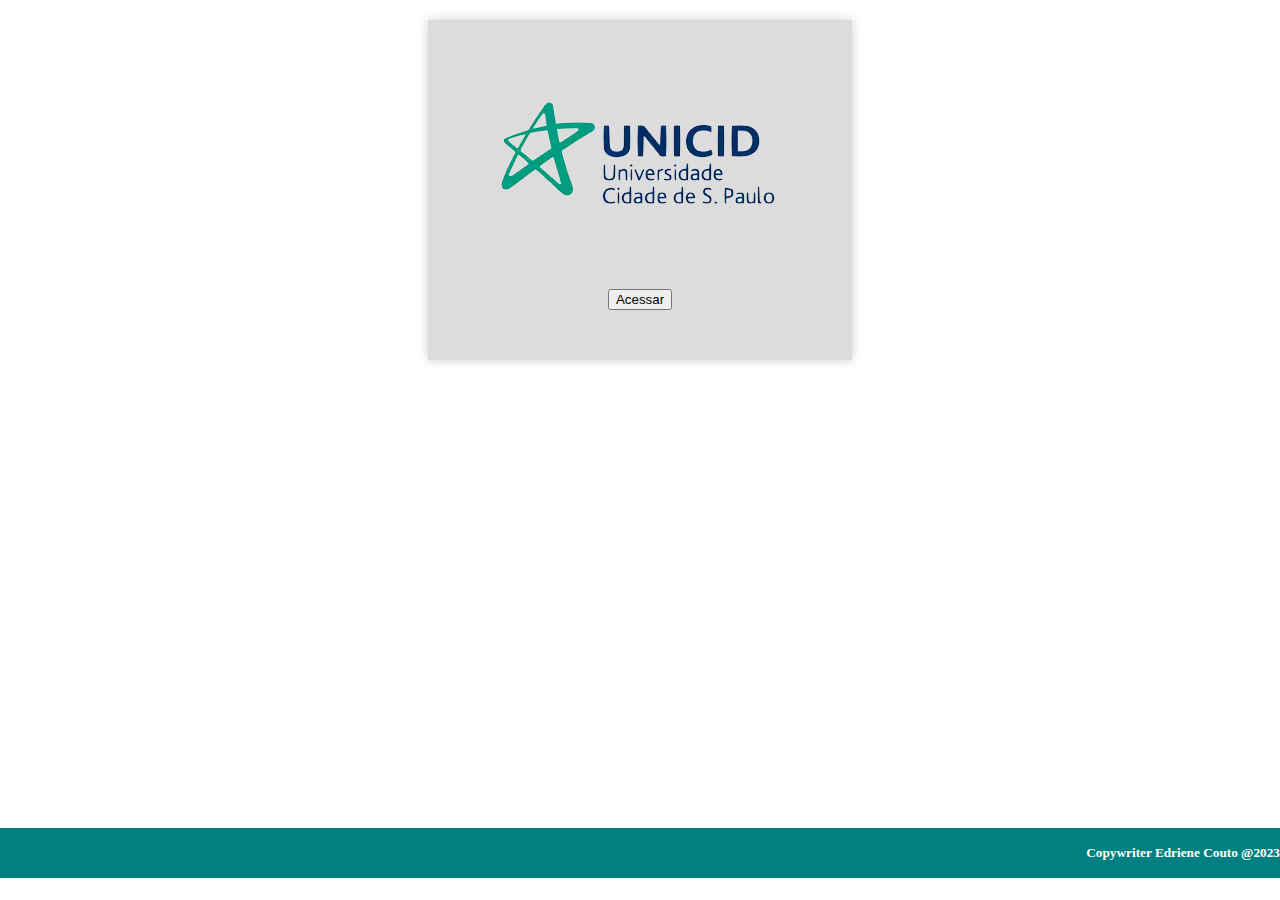
<file: SistemaAcademico-web/src/main/webapp/index.html>
<!DOCTYPE html>
<html>
<head>
<meta charset="UTF-8">
<title>Sistema Acadêmico</title>

<meta name="viewport" content="width=device-width, initial-scale=1">
<link rel="stylesheet" href="css/style.css">

</head>

<body>

	<section>		
  			<div class="container">
  				<div class="logo">
  				<img src="images/logo_unicid.png" alt="Logotipo">	
  				</div>
  		
  		
  			<a class="home" href="ServletAluno?cmd=listar"><button>Acessar</button></a>
  			
  			</div>
   	
	</section>


<section>
<footer>
 			<h5 class="rodape_index"> Copywriter Edriene Couto @2023</h5>
		</footer>
</section>
</body>
</html>
</file>
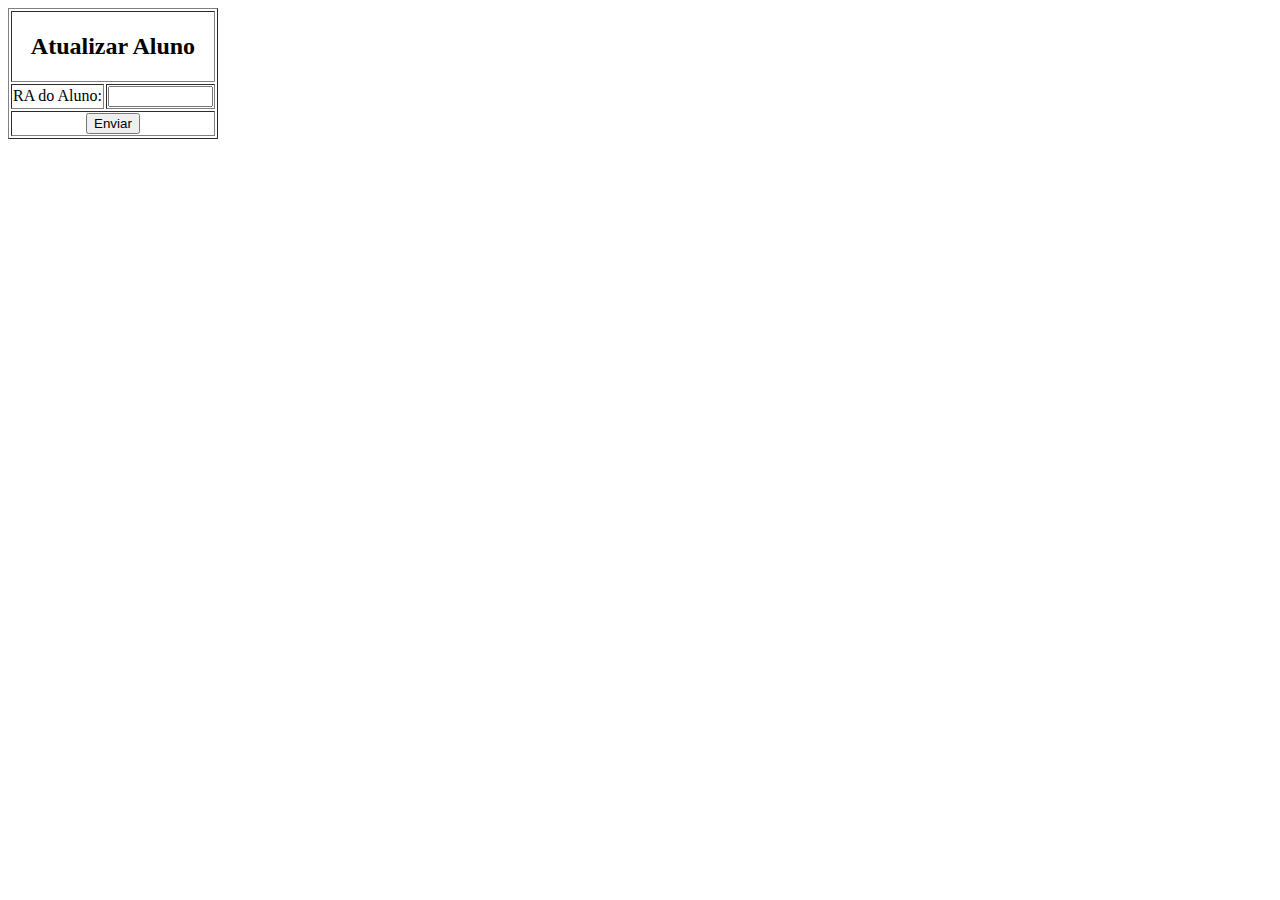
<file: SistemaAcademico-web/src/main/webapp/html/atualizar.html>
<!DOCTYPE html>
<html>
<head>
<meta charset="UTF-8">
<title>Sistema Acadêmico</title>
</head>

<body>
	<form action="../ServletAluno?cmd=atu" method="post">
		<table border="1">

			<tr>
				<th colspan="2"><h2>Atualizar Aluno</h2></th>
			</tr>
			<tr>
				<td>RA do Aluno:</td>
				<td><input type="text" name="txtRa" size="10" />
				</td>
			</tr>

			<tr>
				<th colspan="2"><input type="submit" value="Enviar"></th>
			</tr>

		</table>
	</form>

</body>
</html>
</file>
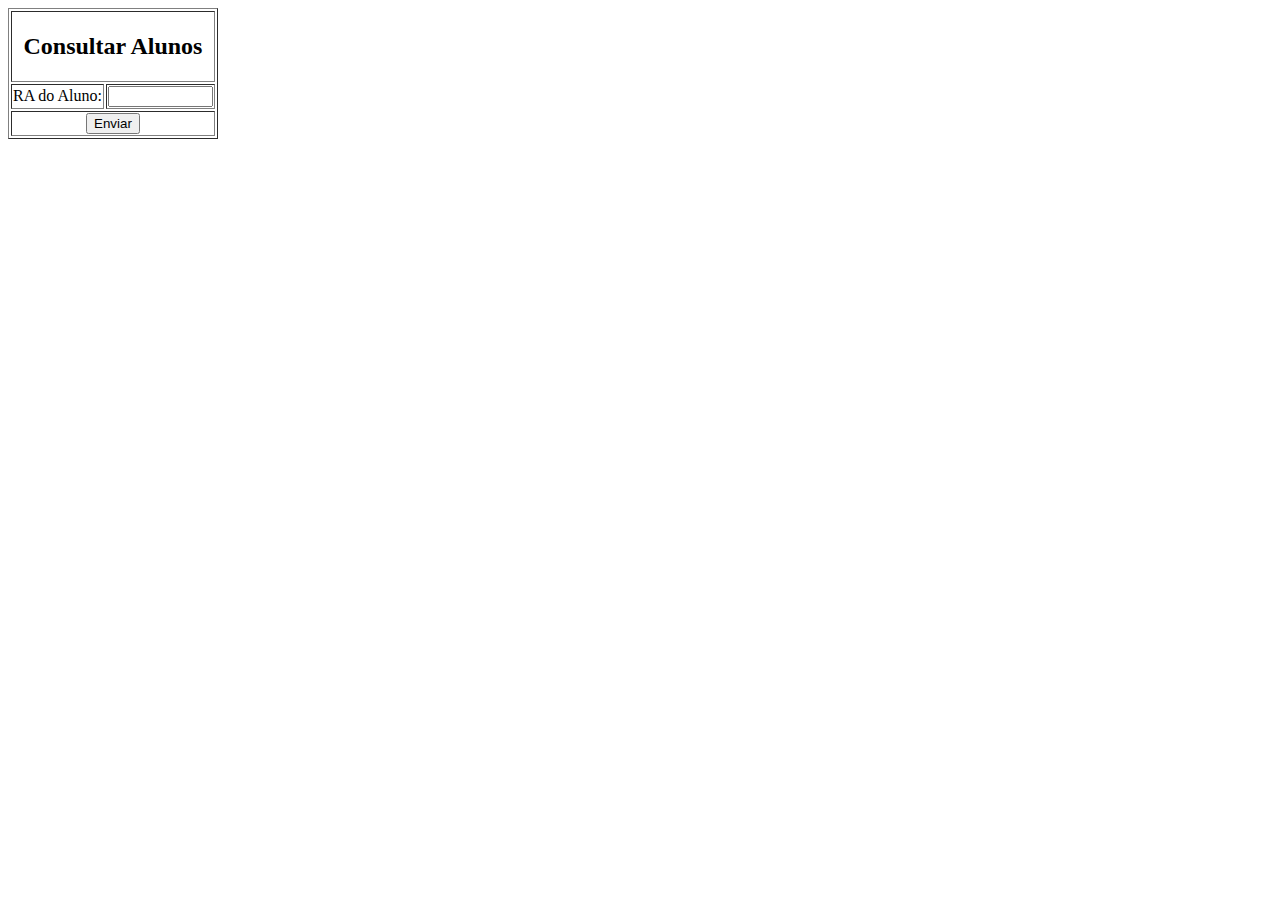
<file: SistemaAcademico-web/src/main/webapp/html/consultar.html>
<!DOCTYPE html>
<html>
<head>
<meta charset="UTF-8">
<title>Sistema Acadêmico</title>
</head>

<body>
	<form action="../ServletAluno?cmd=con" method="post">
		<table border="1">

			<tr>
				<th colspan="2"><h2>Consultar Alunos</h2></th>
			</tr>
			<tr>
				<td>RA do Aluno:</td>
				<td><input type="text" name="txtRa" size="10" />
				</td>
			</tr>

			<tr>
				<th colspan="2"><input type="submit" value="Enviar"></th>
			</tr>
		</table>
	</form>

</body>
</html>
</file>
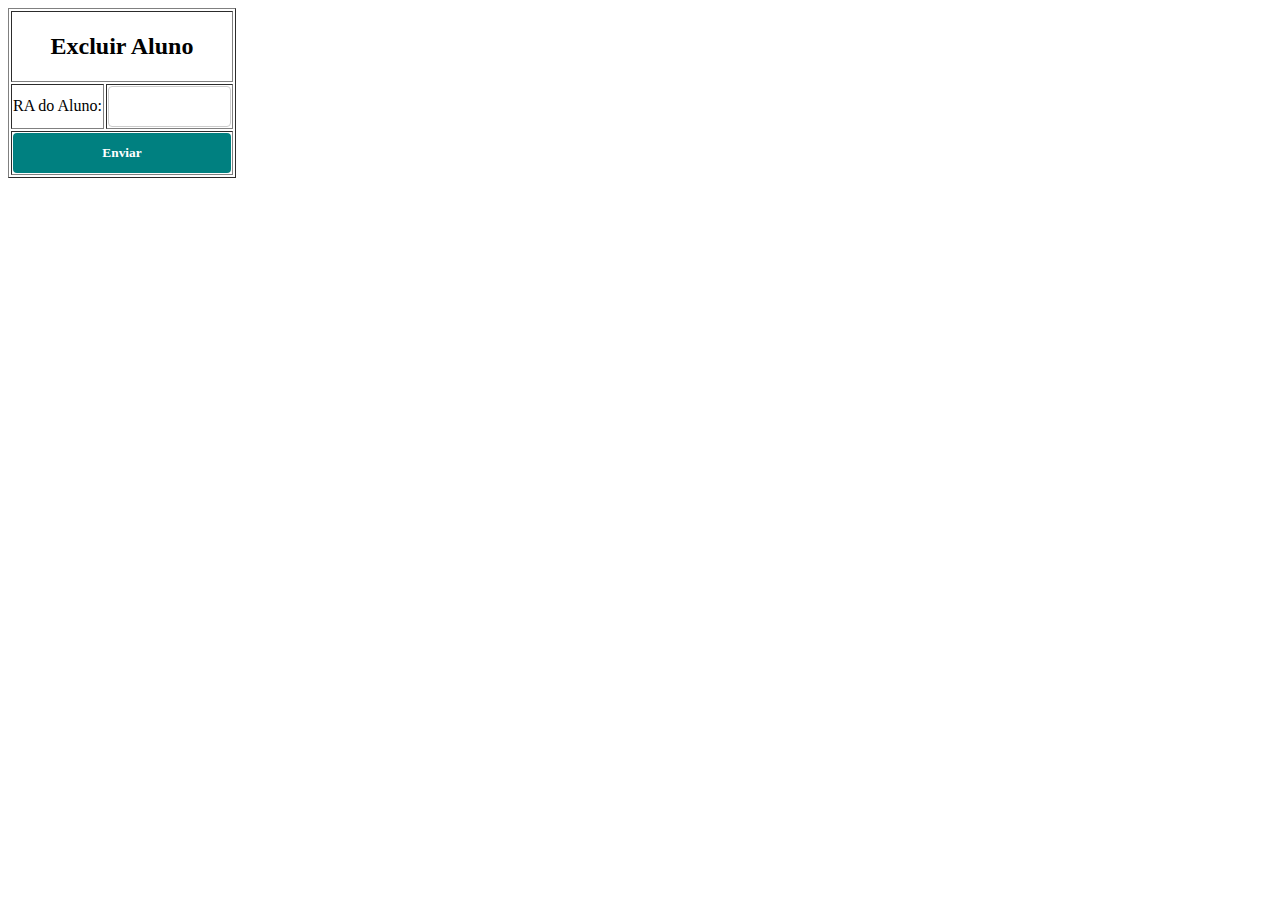
<file: SistemaAcademico-web/src/main/webapp/html/excluir.html>
<!DOCTYPE html>
<html>
<style>
* {
  box-sizing: border-box;
}

input[type=text], select {
  width: 100%;
  padding: 12px;
  border: 1px solid #ccc;
  border-radius: 4px;
  resize: vertical;
  
}

label {
  padding: 12px 12px 12px 0;
  display: inline-block;
  width:100%
}

input[type=submit] {
  background-color: #008080;
  color: white;
  padding: 12px 20px;
  border: none;
  border-radius: 4px;
  cursor: pointer;
  float: right;
  width:100%;
  font-family:Verdana;
  font-weight:bold;
}

input[type=submit]:hover {
  background-color: #006080;
}

.container {
  border-radius: 5px;
  background-color: #f2f2f2;
  padding: 30px;
}
</style>

<head>
<meta charset="UTF-8">
<title>Sistema Acadêmico</title>
</head>

<body>
	<form action="../ServletAluno?cmd=exc" method="post">
		<table border="1">

			<tr>
				<th colspan="2"><h2>Excluir Aluno</h2></th>
			</tr>
			<tr>
				<td>RA do Aluno:</td>
				<td><input type="text" name="txtRa" size="10" />
				</td>
			</tr>

			<tr>
				<th colspan="2"><input type="submit" value="Enviar"></th>
			</tr>
		</table>
	</form>
</body>
</html>
</file>
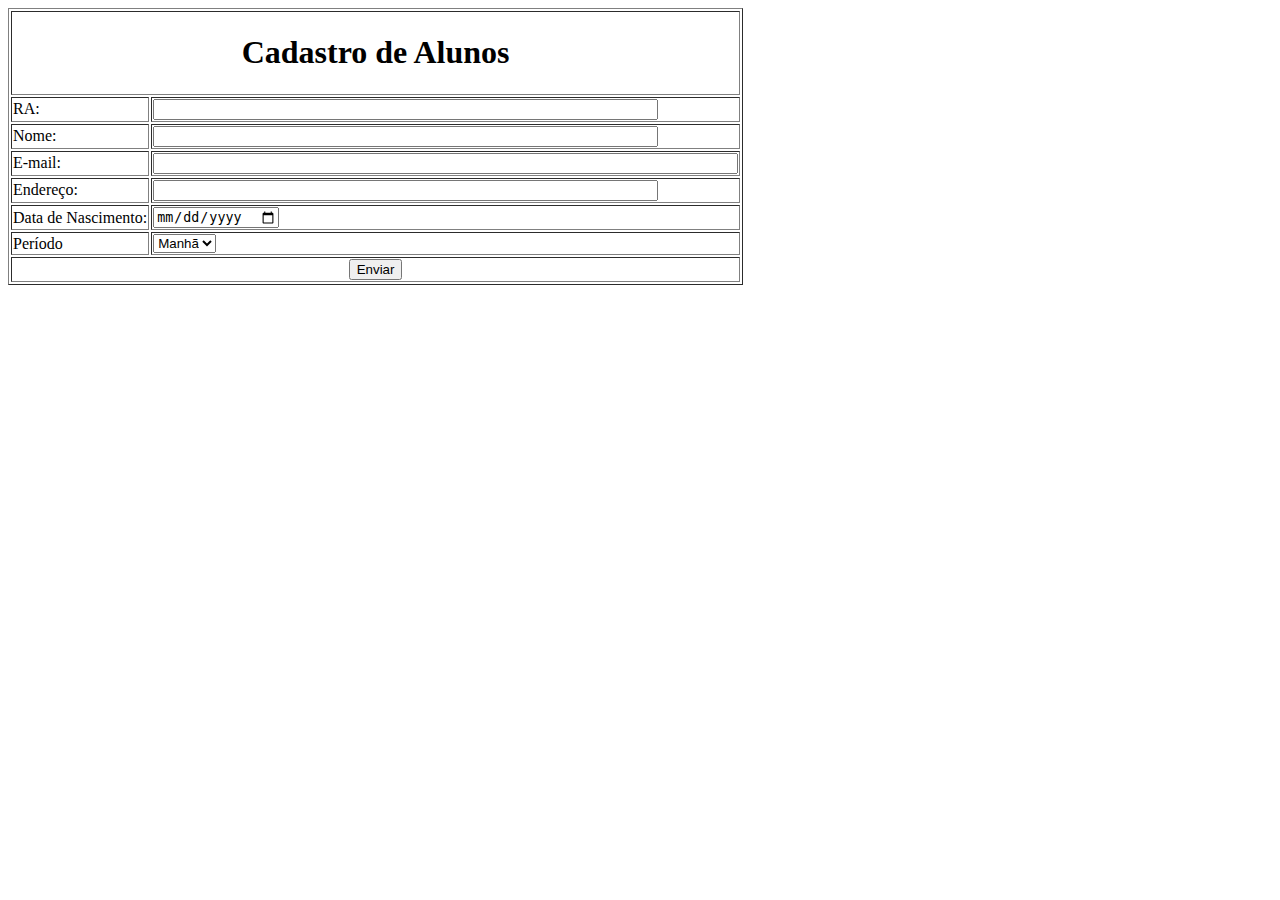
<file: SistemaAcademico-web/src/main/webapp/html/incluir.html>
<!DOCTYPE html>
<html>

<head>
<meta charset="UTF-8">
<title>Sistema Acadêmico</title>
  
</head>
<body>
	<form action="../ServletAluno" method="get">
	

		<table border="1">
		
			<input type="hidden" name="cmd" value="incluir">
			<tr><th colspan="2"><h1 style="font-family:Verdana">Cadastro de Alunos</h1></th></tr>
			<tr>
				<td style="font-family:Verdana">RA:</td>
				<td><input type="text" name="txtRa" size="60" /></td>
			</tr>
			<tr>
				<td style="font-family:Verdana">Nome:</td>
				<td><input type="text" name="txtNome" size="60" /></td>
			</tr>
			<tr>
				<td style="font-family:Verdana">E-mail:</td>
				<td><input type="email" size="70" name="txtEmail" /></td>
			</tr>
			<tr>
				<td style="font-family:Verdana">Endereço:</td>
				<td><input type="text" size="60" name="txtEndereco" /></td>
			</tr>
			<tr>
				<td style="font-family:Verdana">Data de Nascimento:</td>
				<td><input type="date" size="60" name="txtData" /></td>
			</tr>
			<tr>
				<td style="font-family:Verdana">Período</td>
				<td><select size="1" name="cmbPeriodo">
						<option style="font-family:Verdana">Manhã</option>
						<option style="font-family:Verdana">Tarde</option>
						<option style="font-family:Verdana">Noite</option>
				</select></td>
			</tr>
			<tr>
				<td colspan="2" align="center"><input type="submit" value="Enviar"></td>
			</tr>	
			
		</table>
	</form>
</body>
</html>
</file>
<file: SistemaAcademico-web/src/main/webapp/css/style.css>
@charset "UTF-8";


body{
	background-color:white;
	margin:0;
	padding:0;
}

.container{
	background-color:#DCDCDC; 
	width:30%;
	height:300px;
	margin:20px auto;
	padding:20px;
	box-shadow: 0px 0px 10px 0px rgba(0,0,0,0.2);
	overflow: hidden;
	float: center;
	text-align:center;
}

 .container a.home{
 
	display: block;
	color: #2F4F4F;
	text-align: center;
	margin-top:20px;
	text-decoration: none;
	font-family:Verdana;
	font-weight:bold;
	
}

.container img{
	 
	 width:auto;
	 height:auto;
	 justify-content:center;
	 top:0;
}

.menu{
  box-sizing: border-box;
  overflow: hidden;
  background-color: #DCDCDC;
  border:solid, #808080;
  position:fixed;
  width:100%;
}

.menu a{
  float: left;
  display: block;
  color: #008080;
  text-align: center;
  padding: 14px 16px;
  text-decoration:underline;
  font-family:Verdana;
}


.imagem_logo{
	right:0;
	top:0;
	max-width:50px;
	max-height:50px;
	width:auto;
	height:auto;
	border-radius:100px;
	float:left;
	
}

.rodape{
	position:relative;
    bottom: 0;
	background-color:#008080;
	text-align:end;
	color:white;
	width: 100%;
    height: 50px;
    line-height: 50px;
}

.rodape_index{
	position: absolute;
	bottom: 0;
	background-color:#008080;
	text-align:end;
	color:white;
	width: 100%;
    height: 50px;
    line-height: 50px
}
.tabela{
  border-collapse: collapse;
  border-spacing: 2px;
  width: auto;
  border: 2px solid #ddd;
  margin-left:auto;
  margin-right:auto;
  
 
}

.titulo_tabela{
	text-align:center;
	font-family:Verdana;
	font-weight:bold;
}

 th, td {
  text-align:center;
  padding: 20px;
  font-family:Verdana;
  border: 1px solid #ddd;
}

tr:nth-child(even) {
  background-color: #f2f2f2;
}

.titulo{
	text-align:center;
	padding:0;
}
</file>
